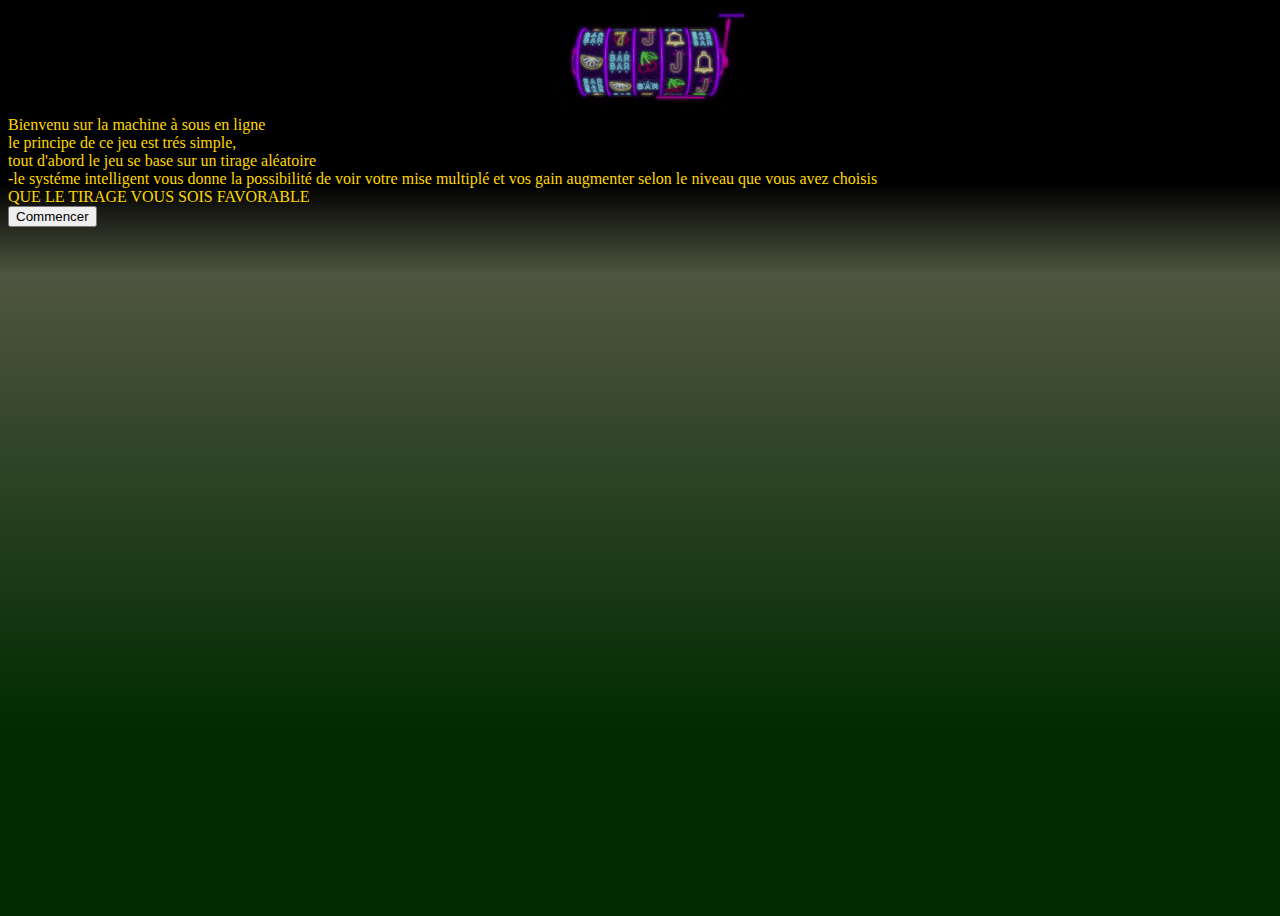
<file: index.html>
<!DOCTYPE html>
<html lang="en">
<head>
    <meta charset="UTF-8">
   
    <link rel="stylesheet" type="text/css" href="style.css">
    
</head>
<body>
    <img id="logo" src="casi7.gif" />
    <div >

        Bienvenu sur la machine à sous en ligne </br>
        le principe de ce jeu est trés simple,</br> 
        tout d'abord le jeu se base sur un tirage aléatoire</br>
        -le systéme intelligent vous donne la possibilité de voir votre mise 
        multiplé et vos gain augmenter selon le niveau que vous avez choisis</br>

        QUE LE TIRAGE VOUS SOIS FAVORABLE</br>

        <button onclick="window.location.href='page1.html';">Commencer</button>

     
    </div>

</body>


</html>
</file>
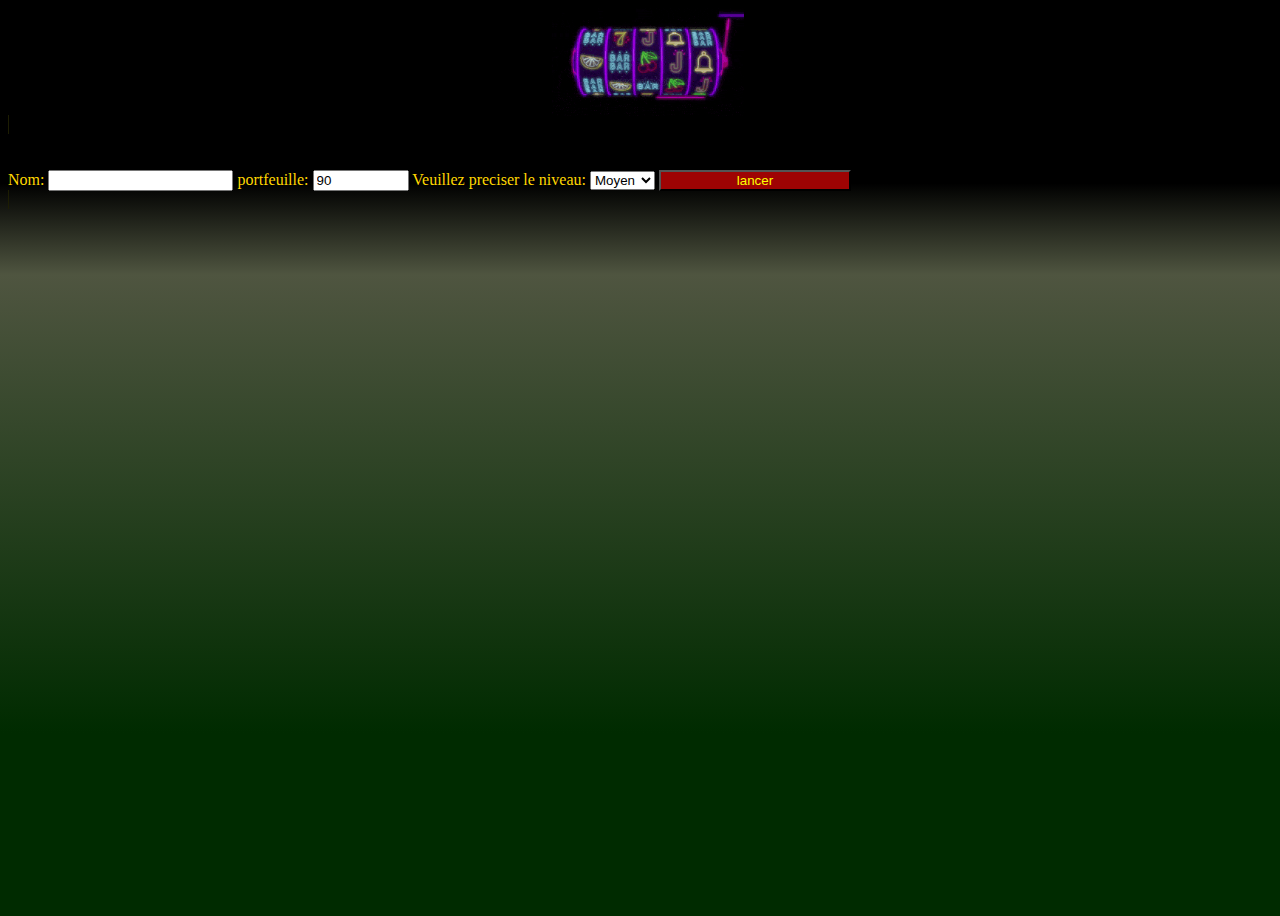
<file: page1.html>
<!DOCTYPE html>
<html lang="en">
<head>
    <meta charset="UTF-8">
   
    <link rel="stylesheet" type="text/css" href="style.css">
    
</head>
<body>
    <img id="logo" src="casi7.gif" />

    <div class="formulaire" id="form" >
        
        <form method="get">
           
                
          
            <br><br>
            <label for="nom">Nom:</label>
            <input type="text" id="nom" name="nom" >
            <label for="prtf">portfeuille:</label>
            <input type="number" min="90" max="1000000" id="prtf" name="prtf" value="90" >
            <label for="niveau">Veuillez preciser le niveau:</label>

            <select name="niveau" id="niveau">
                <option value="moyen">Moyen</option>
                <option value="facile">Facile</option>
                <option value="difficile">Difficile</option>
            </select>
            
            <input id="button" type="button" onclick="start()"value="lancer"/>
        </div>
    </form>
    <img id="charge" src="chargeur.gif" />

    <div id="tirage1">
        tirage : <span id="tirage1"></span> 
    </div>
       
    <div id="jeu">

        <div>
            Joueur : <span id="joueur"></span> 
        </div>

       <div>
        Niveau : <span id="level"></span> 
       </div>

        <div>
            Votre solde est de : <span id="solde"></span>F 
        </div>
        <div  id="info">
       
      <span id="resultat"></span> 
     
    </div>
    <img id="charge" src="giphy.gif" />
    <div id="formulaire">
        <form method="get">
            
            <label for="mise">mise:</label>

            <input type="number" min="90" max="1000000" id="mise" name="mise" value="90"><br><br>
       
           
             <input id="button" type="button" onclick="jouer()"value="JOUER"/>
           
            
        </form>
       
    </div>
</div>
    
    
   
        

</body>

<script type="text/javascript" src="fonctionsAjax.js"></script>
<script type="text/javascript" src="fonctionsMachine.js"></script>
<script type="text/javascript" src="trtm1.js"></script>
</html>
</file>
<file: style.css>
body{
    font-family: 'Highbinder Display Font', Times, serif;
	height: 100vh;
	width: 100%;
	background:linear-gradient(180deg,rgb(0, 0, 0) 20%,rgb(79, 85, 64) 30%, rgb(0, 43, 0)80%);
    color:#ffd700 
}
#charge{
	display: block;
	margin-left: auto;
	margin-right: auto;
	width: 10%;

	visibility: hidden;
}

#button{
	
	width: 15%;
	background: rgb(158, 3, 3);
	color: yellow;
	}



#logo{
	display: block;
	margin-left: auto;
	margin-right: auto;
	width: 15%;
}

#info{
	text-align: center;
	padding: 30px;
	visibility: hidden;
	}

#jeu{
		text-align: center;
		
		visibility: hidden;
		}


#b{
	text-align: center;
}



.formulaire {  
	display: inline;
	
	flex-flow: row wrap;
	align-items: center;
	background: rgb(40, 51, 40);
	border: 0.5px solid #1d1d02;
  }


#form{
	visibility: visible;
}  
#tirage1{
	visibility: hidden;
}
#msg1{
	visibility: hidden;
}
</file>
